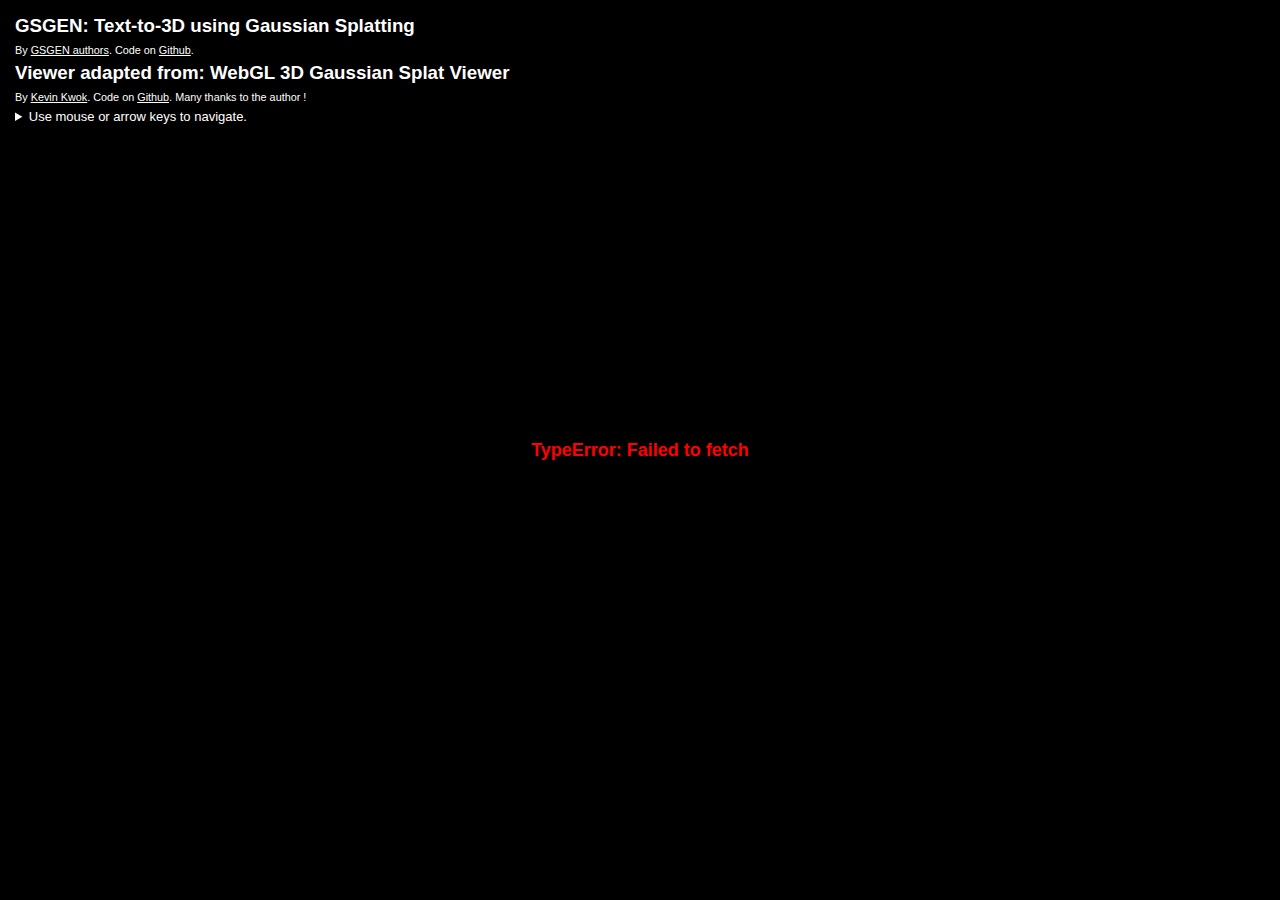
<file: viewer.html>
<!DOCTYPE html>
<html lang="en" dir="ltr">
	<head>
		<title>WebGL Gaussian Splat Viewer</title>
		<meta charset="utf-8" />
		<meta
			name="viewport"
			content="width=device-width, initial-scale=1, minimum-scale=1, maximum-scale=1, user-scalable=no"
		/>
		<meta name="apple-mobile-web-app-capable" content="yes" />
		<meta
			name="apple-mobile-web-app-status-bar-style"
			content="black-translucent"
		/>
		<style>
			body {
				overflow: hidden;
				margin: 0;
				height: 100vh;
				width: 100vw;
				font-family: sans-serif;
				background: black;
    			text-shadow: 0 0 3px black;
			}
			a, body {
				color: white;
			}
			#info {
				z-index: 100;
				position: absolute;
				top: 10px;
				left: 15px;
			}
			h3 {
				margin: 5px 0;
			}
			p {
				margin: 5px 0;
				font-size: small;
			}

			.cube-wrapper {
				transform-style: preserve-3d;
			}

			.cube {
				transform-style: preserve-3d;
				transform: rotateX(45deg) rotateZ(45deg);
				animation: rotation 2s infinite;
			}

			.cube-faces {
				transform-style: preserve-3d;
				height: 80px;
				width: 80px;
				position: relative;
				transform-origin: 0 0;
				transform: translateX(0) translateY(0) translateZ(-40px);
			}

			.cube-face {
				position: absolute;
				inset: 0;
				background: #0017ff;
				border: solid 1px #ffffff;
			}
			.cube-face.top {
				transform: translateZ(80px);
			}
			.cube-face.front {
				transform-origin: 0 50%;
				transform: rotateY(-90deg);
			}
			.cube-face.back {
				transform-origin: 0 50%;
				transform: rotateY(-90deg) translateZ(-80px);
			}
			.cube-face.right {
				transform-origin: 50% 0;
				transform: rotateX(-90deg) translateY(-80px);
			}
			.cube-face.left {
				transform-origin: 50% 0;
				transform: rotateX(-90deg) translateY(-80px) translateZ(80px);
			}

			@keyframes rotation {
				0% {
					transform: rotateX(45deg) rotateY(0) rotateZ(45deg);
					animation-timing-function: cubic-bezier(
						0.17,
						0.84,
						0.44,
						1
					);
				}
				50% {
					transform: rotateX(45deg) rotateY(0) rotateZ(225deg);
					animation-timing-function: cubic-bezier(
						0.76,
						0.05,
						0.86,
						0.06
					);
				}
				100% {
					transform: rotateX(45deg) rotateY(0) rotateZ(405deg);
					animation-timing-function: cubic-bezier(
						0.17,
						0.84,
						0.44,
						1
					);
				}
			}

			.scene,
			#message {
				position: absolute;
				display: flex;
				top: 0;
				right: 0;
				left: 0;
				bottom: 0;
				z-index: 2;
				height: 100%;
				width: 100%;
				align-items: center;
				justify-content: center;
			}
			#message {
				font-weight: bold;
				font-size: large;
				color: red;
				pointer-events: none;
			}

			details {
				font-size: small;

			}

			#progress {
				position: absolute;
				top: 0;
				height: 5px;
				background: blue;
				z-index: 99;
				transition: width 0.1s ease-in-out;
			}

			#quality {
				position: absolute;
				bottom: 10px;
				z-index: 999;
				right: 10px;
			}

			#canvas {
				display: block;
				position: absolute;
				top: 0;
				left: 0;
				width: 100%;
				height: 100%;
				touch-action: none;
			}

			#instructions {
				background: rgba(0,0,0,0.6);
				white-space: pre-wrap;
				padding: 10px;
				border-radius: 10px;
				font-size: x-small;
			}
			body.nohf .nohf {
				display: none;
			}
			body.nohf #progress, body.nohf .cube-face {
				background: #ff9d0d;
			}
		</style>
	</head>
	<body>
		<script>
			if(location.host.includes('hf.space')) document.body.classList.add('nohf');
		</script>
		<div id="info">
			<h3 class="nohf">GSGEN: Text-to-3D using Gaussian Splatting</h3>
			<p>
			<small class="nohf">
				By <a href="gsgen3d.github.io">GSGEN authors</a>.
				Code on
				<a href="https://github.com/gsgen3d/gsgen">Github</a
				>.
			</small>
			</p>
			<h3 class="nohf">Viewer adapted from: WebGL 3D Gaussian Splat Viewer</h3>
			<p>
			<small class="nohf">
				By <a href="https://twitter.com/antimatter15">Kevin Kwok</a>.
				Code on
				<a href="https://github.com/antimatter15/splat">Github</a
				>. 
				Many thanks to the author !
			</small>
			</p>

			<details>
			<summary>Use mouse or arrow keys to navigate.</summary>

<div id="instructions">movement (arrow keys)
- left/right arrow keys to strafe side to side
- up/down arrow keys to move forward/back
- space to jump

camera angle (wasd)
- a/d to turn camera left/right
- w/s to tilt camera up/down
- q/e to roll camera counterclockwise/clockwise
- i/k and j/l to orbit

trackpad
- scroll up/down/left/right to orbit
- pinch to move forward/back
- ctrl key + scroll to move forward/back
- shift + scroll to move up/down or strafe

mouse
- click and drag to orbit
- right click (or ctrl/cmd key) and drag up/down to move

touch (mobile)
- one finger to orbit
- two finger pinch to move forward/back
- two finger rotate to rotate camera clockwise/counterclockwise
- two finger pan to move side-to-side and up-down

other
- press 0-9 to switch to one of the pre-loaded camera views
- press p to resume default animation
</div>

		</details>
			
		</div>

		<div id="progress"></div>

		<div id="message"></div>
		<div class="scene" id="spinner">
			<div class="cube-wrapper">
				<div class="cube">
					<div class="cube-faces">
						<div class="cube-face bottom"></div>
						<div class="cube-face top"></div>
						<div class="cube-face left"></div>
						<div class="cube-face right"></div>
						<div class="cube-face back"></div>
						<div class="cube-face front"></div>
					</div>
				</div>
			</div>
		</div>
		<canvas id="canvas"></canvas>

		<div id="quality">
			<span id="fps"></span>
		</div>
		<script src="viewer.js"></script>
	</body>
</html>
</file>
